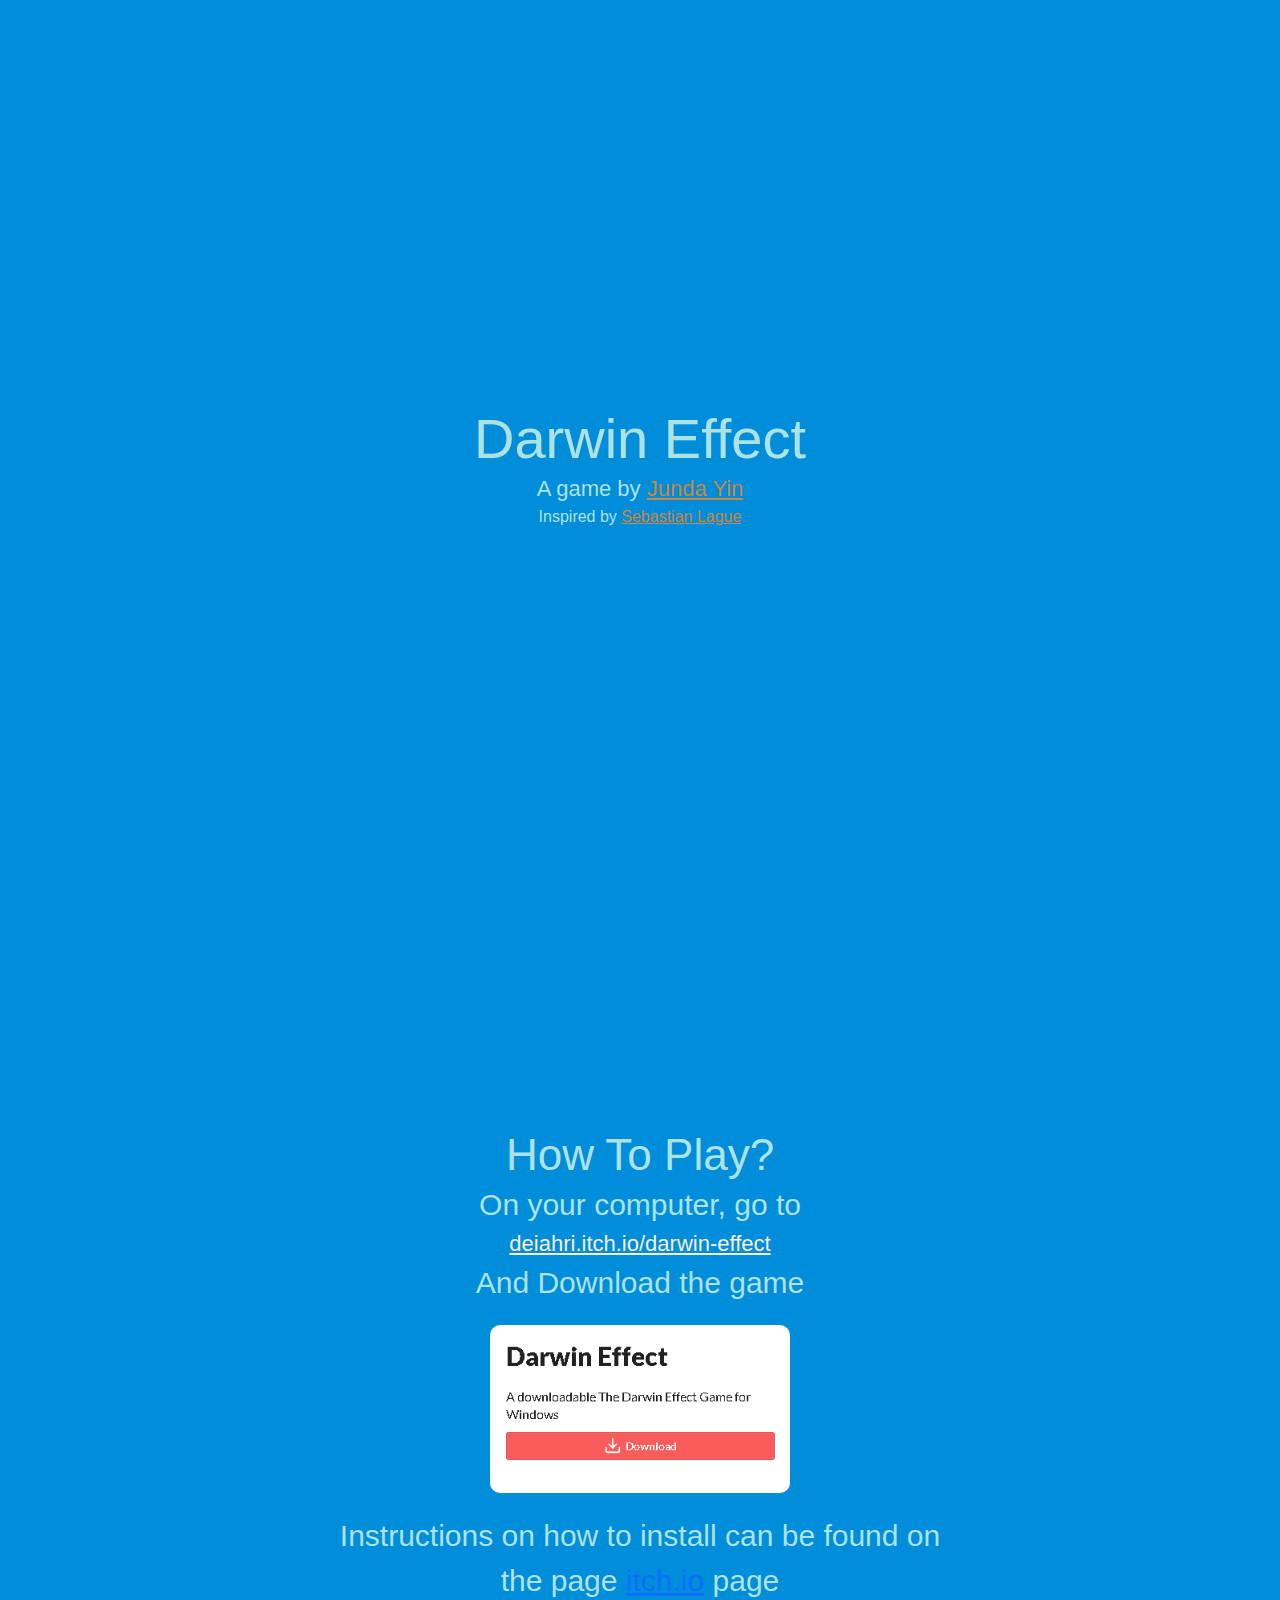
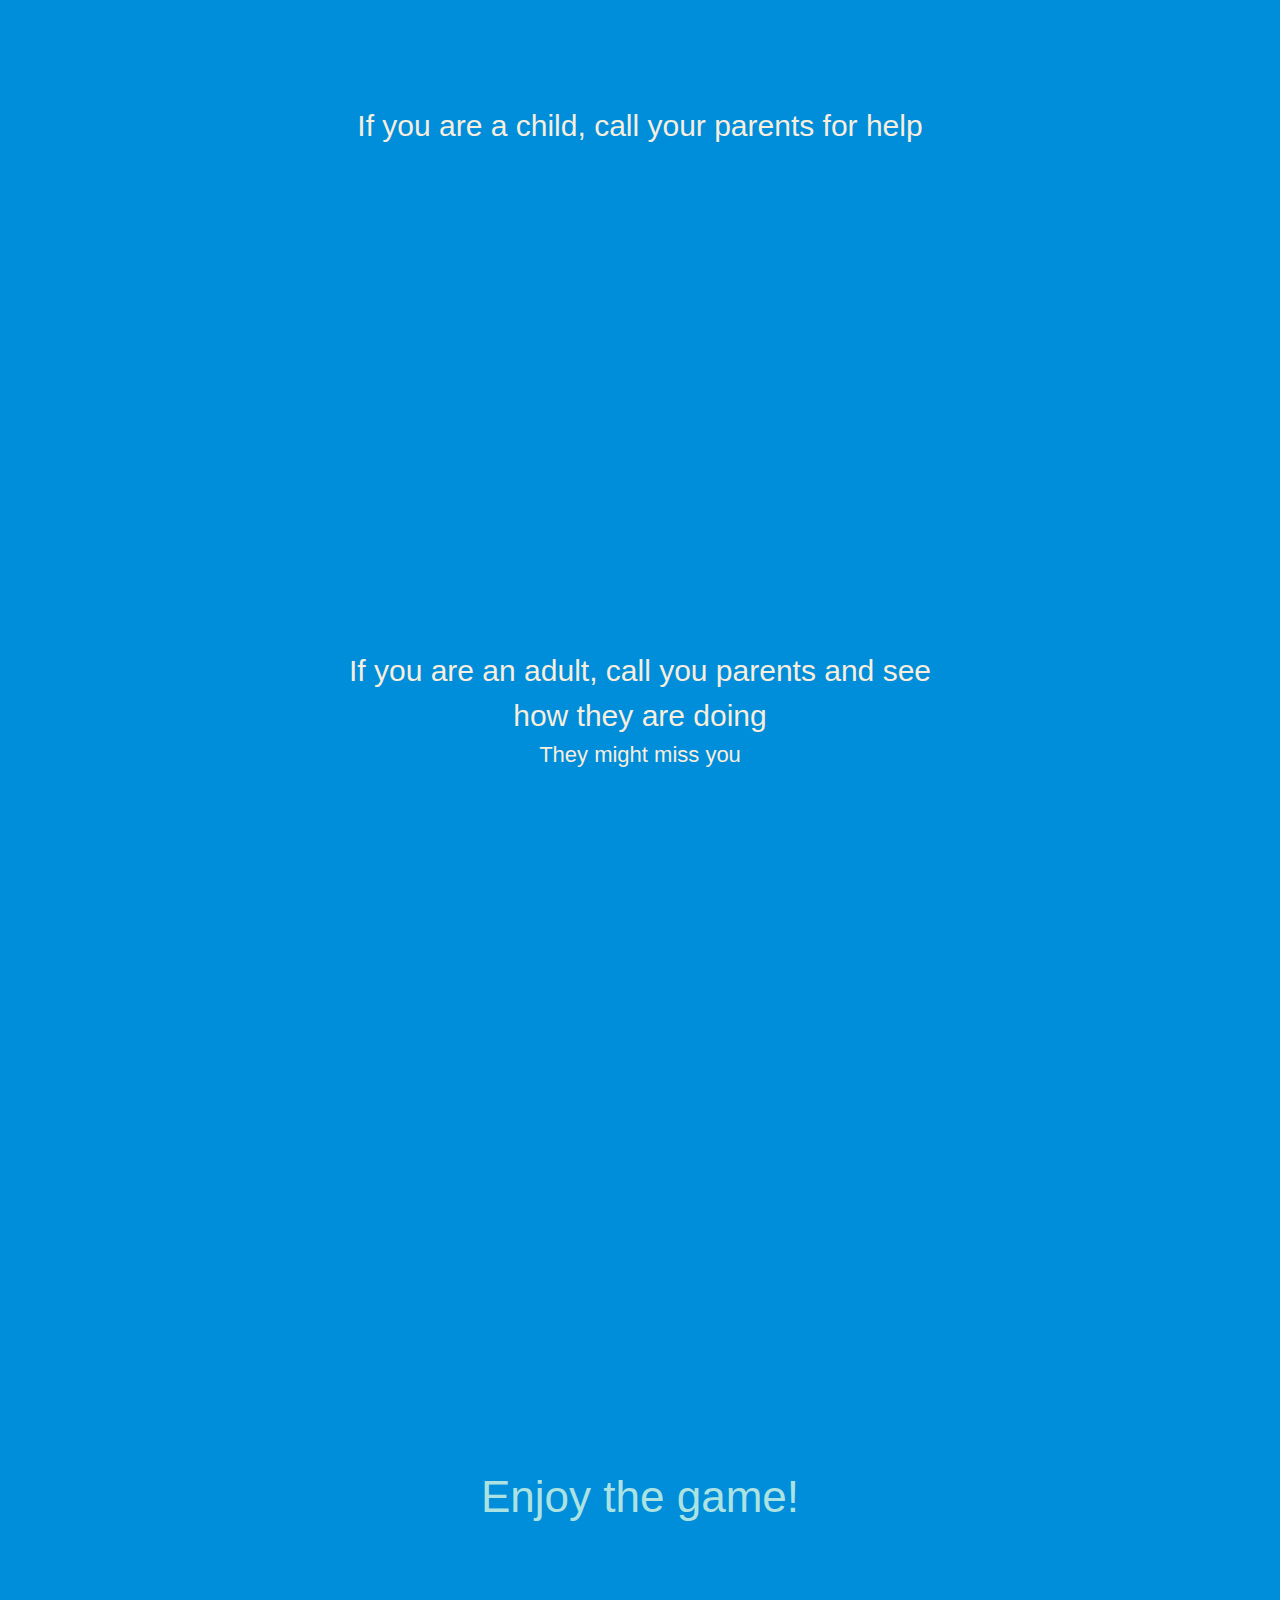
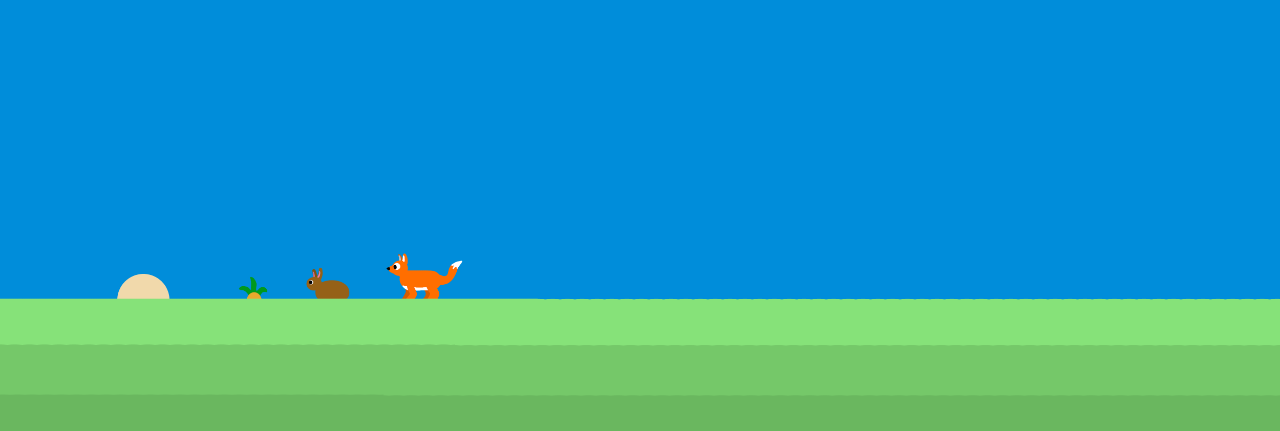
<file: index.html>
<!DOCTYPE html>
<html lang="en">
<head>
    <meta charset="UTF-8">
    <meta name="viewport" content="width=device-width, initial-scale=1.0">
    <title>Darwin Effect</title>
    <link href="https://cdn.jsdelivr.net/npm/bootstrap@5.3.3/dist/css/bootstrap.min.css" rel="stylesheet" integrity="sha384-QWTKZyjpPEjISv5WaRU9OFeRpok6YctnYmDr5pNlyT2bRjXh0JMhjY6hW+ALEwIH" crossorigin="anonymous">
    <link href="main.css" rel="stylesheet">
</head>
<body class="theme-blue-3-bg center">
    <div class="width-setting center">
        <div style="height: 45vh; width:1px"></div>
        <h2 class="bebas-neue-regular no-margin theme-blue-1 fs-lg">Darwin Effect</h2>
        <p class="bebas-neue-regular no-margin theme-blue-1 fs-xsm center-text">A game by <a class="theme-orange" href="https://deiahri.github.io/portfolio/" target="_blank">Junda Yin</a></p>
        <p class="bebas-neue-regular no-margin theme-blue-1 fs-xxsm center-text">Inspired by <a class="theme-orange" href="https://www.youtube.com/watch?v=r_It_X7v-1E&t=1s&ab_channel=SebastianLague" target="_blank">Sebastian Lague</a></p>
        <div style="height: 600px; width:1px"></div>
        <h2 class="bebas-neue-regular no-margin theme-blue-1 fs-md">How To Play?</h2>
        <p class="bebas-neue-regular no-margin theme-blue-1 fs-sm center-text">On your computer, go to</p>
        <a class="bebas-neue-regular no-margin theme-beige fs-xsm center-text" href="https://deiahri.itch.io/darwin-effect" target="_blank">deiahri.itch.io/darwin-effect</a>
        <p class="bebas-neue-regular no-margin theme-blue-1 fs-sm center-text">And Download the game</p>
        <div style="height: 20px; width:1px"></div>
        <img src="Image/Download Darwin For Windows.png" width="300px" style="border-radius: 10px;">
        <div style="height: 20px; width:1px"></div>
        <p class="bebas-neue-regular no-margin theme-blue-1 fs-sm center-text">Instructions on how to install can be found on the page <a href="https://deiahri.itch.io/darwin-effect" target="_blank">itch.io</a> page</p>
        <div style="height: 100px; width:1px"></div>
        <p class="bebas-neue-regular no-margin theme-beige fs-sm center-text">If you are a child, call your parents for help</p>
        <div style="height: 500px; width:1px"></div>
        <p class="bebas-neue-regular no-margin theme-beige fs-sm center-text">If you are an adult, call you parents and see how they are doing</p>
        <p class="bebas-neue-regular no-margin theme-beige fs-xsm center-text">They might miss you</p>
        <div style="height: 700px; width:1px"></div>
        <h2 class="bebas-neue-regular no-margin theme-blue-1 fs-md">Enjoy the game!</h2>
        <div style="height: 200px; width:1px"></div>
    </div>
    <img src="Image/Darwin Effect Bottom Copy.png" class="footer-mobile">
    <img src="Image/Darwin Effect Bottom Copy Longer.png" class="footer-desktop">
</body>
</html>
</file>
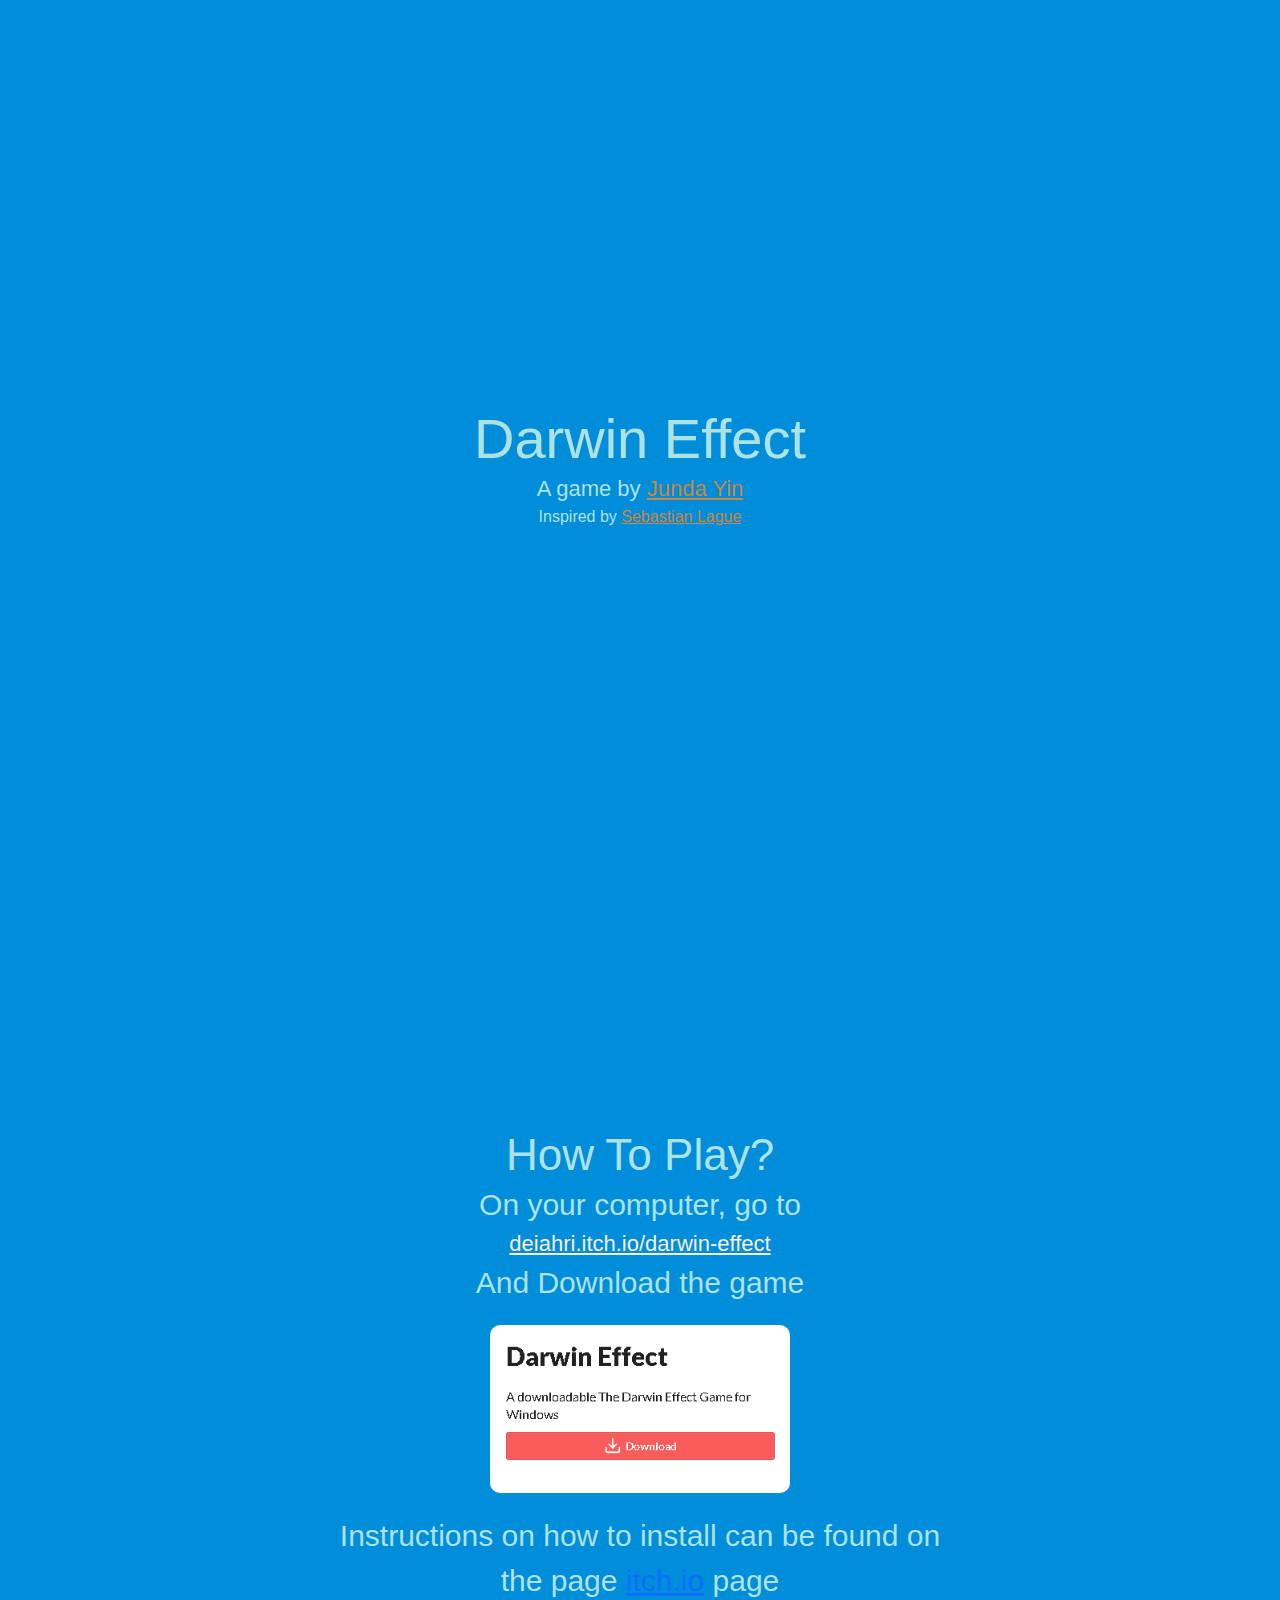
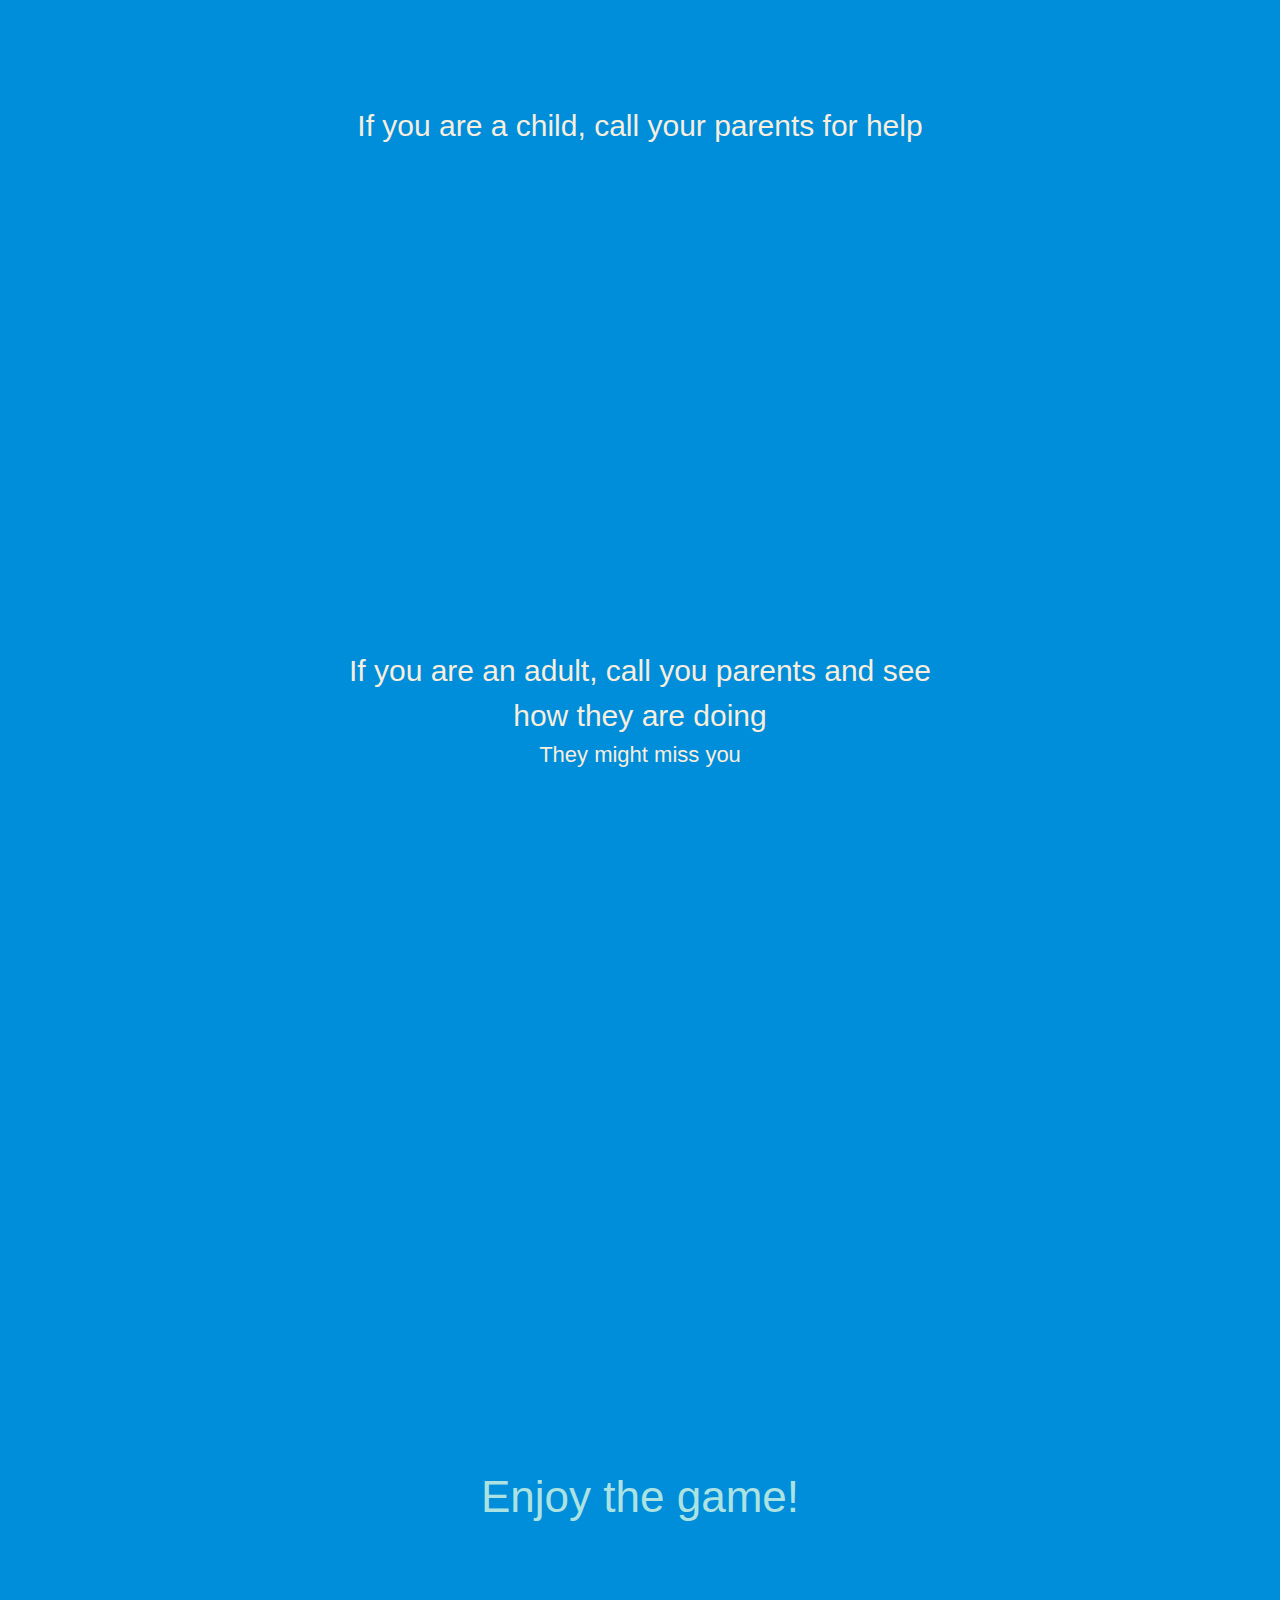
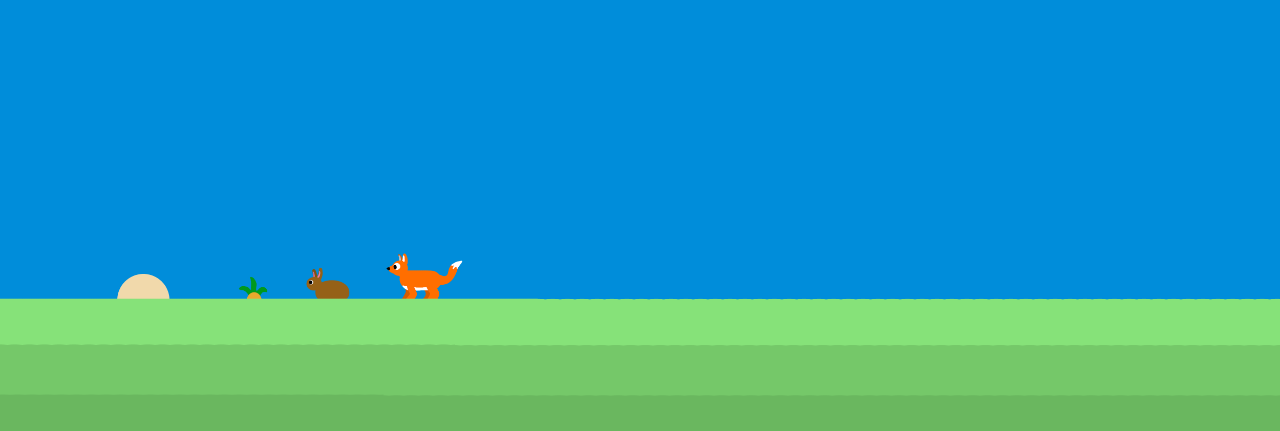
<file: darwin-effect/index.html>
<!DOCTYPE html>
<html lang="en">
<head>
    <meta charset="UTF-8">
    <meta name="viewport" content="width=device-width, initial-scale=1.0">
    <title>Document</title>
    <script>
        document.location.href = "../";
    </script>
</head>
<body>
    
</body>
</html>
</file>
<file: main.css>
body {
    width: auto;
    height: auto;
    overflow-x: hidden;
}
.bebas-neue-regular {
    font-family: "Bebas Neue", sans-serif;
    font-weight: 400;
    font-style: normal;
}

.no-margin {
    margin: 0px;
}

.max-width {
    width: 100%;
}

.width-setting {
    width: 50vw;
}

.max-height {
    height: 100vh;
}

.center {
    display: flex;
    flex-direction: column;
    justify-content: center;
    align-items: center;
}

.center-text {
    text-align: center;
}

/* colors */
.theme-blue-1 {
    color:#ACE2E1;
}

.theme-blue-2 {
    color:#41C9E2;
}

.theme-blue-3 {
    color: #008DDA;
}

.theme-beige {
    color: #F7EEDD;
}

.theme-orange {
    color: peru;
}
  
.theme-blue-1-bg {
    background-color:#ACE2E1;
}

.theme-blue-2-bg {
    background-color:#41C9E2;
}

.theme-blue-3-bg {
    background-color: #008DDA;
}

.theme-beige-bg {
    background-color: #F7EEDD
}

.fs-xsm {
    font-size: 22px;
}

.fs-sm {
    font-size: 30px;
}

.fs-md {
    font-size: 44px;
}

.fs-lg {
    font-size: 56px;
}

.fs-xlg {
    font-size: 74px;
}

.footer-mobile {
    display: none;
}

.footer-desktop {
    display: flex;
    width: 100vw;
}

@media (max-width: 900px) {
    .width-setting {
        width: 90vw;
    }
    .footer-desktop {
        display: none;
    }
    .footer-mobile {
        width: 100vw;
        display: flex;
    }
}
  

@media (max-width: 1200px) {
    .width-setting {
        width: 70vw;
    }
}
</file>
